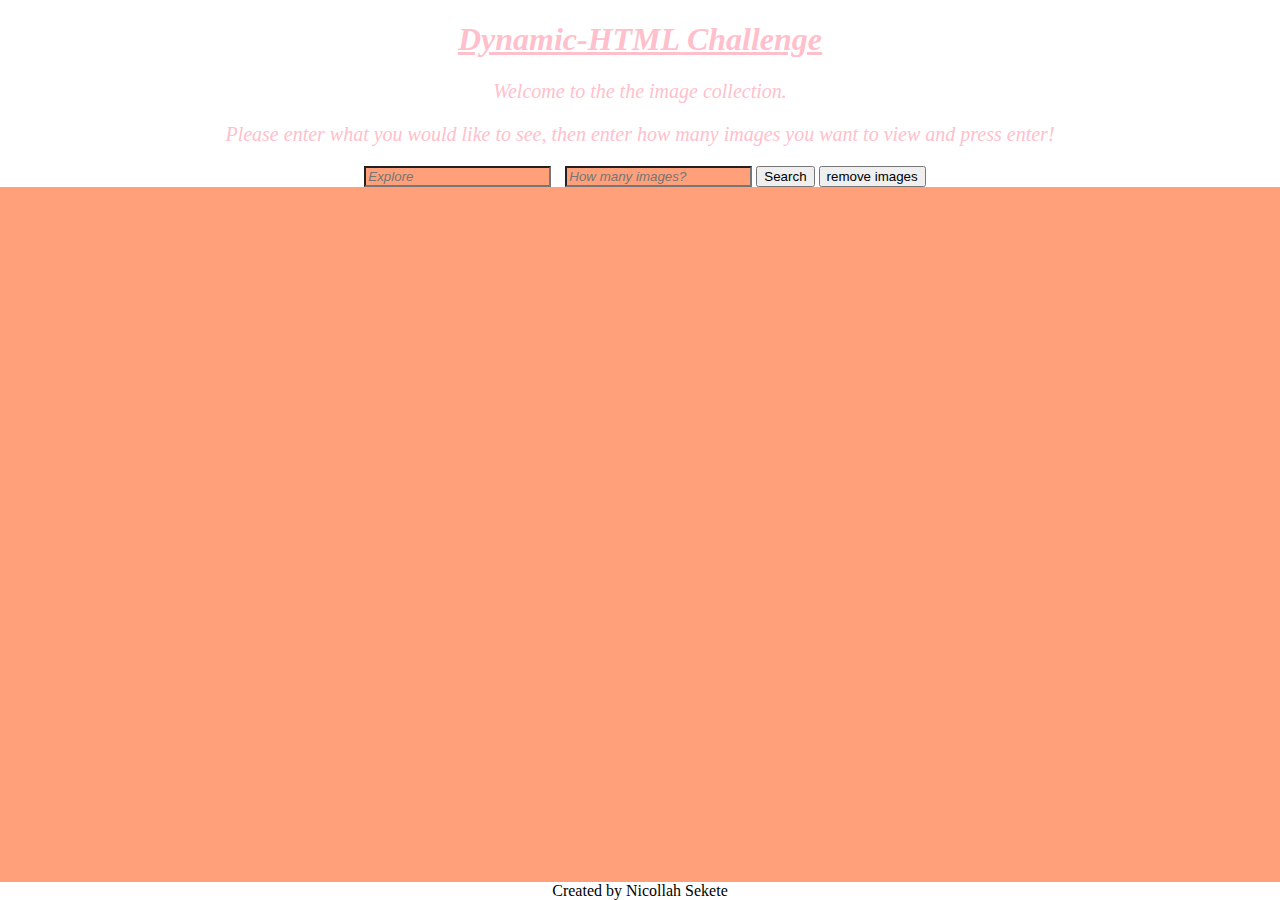
<file: index.html>
<!DOCTYPE html>
<html lang="en">

<head>
    <meta charset="UTF-8">
    <meta name="viewport" content="width=device-width, initial-scale=1.0">
    <title>Document</title>
    <link rel="stylesheet" href="css/style.css">
</head>

<body>
    <div class="header">
        <h1 id="header1">Dynamic-HTML Challenge</h1>
        <p id="explainer">Welcome to the the image collection.</p>
        <p id="instructions">Please enter what you would like to see, then enter how many images you want to view and press enter!</p>
             
    </div>
    <form action="">
        <input type="text" id="inputImage" placeholder="Explore">
        <input type="number" id="inputBoxNum" placeholder="How many images?">
        <button id="button1">Search</button>
        <button id="button2">remove images</button>
    </form>
    <div id="wrapper" id="form">
        
    </div>


    <footer>Created by Nicollah Sekete</footer>





</body>
<script src="index.js"></script>

</html>

        
        
        
        
        
        
        
        
        
        
        









    </div>
    

</div> 
</body>
</html>
</file>
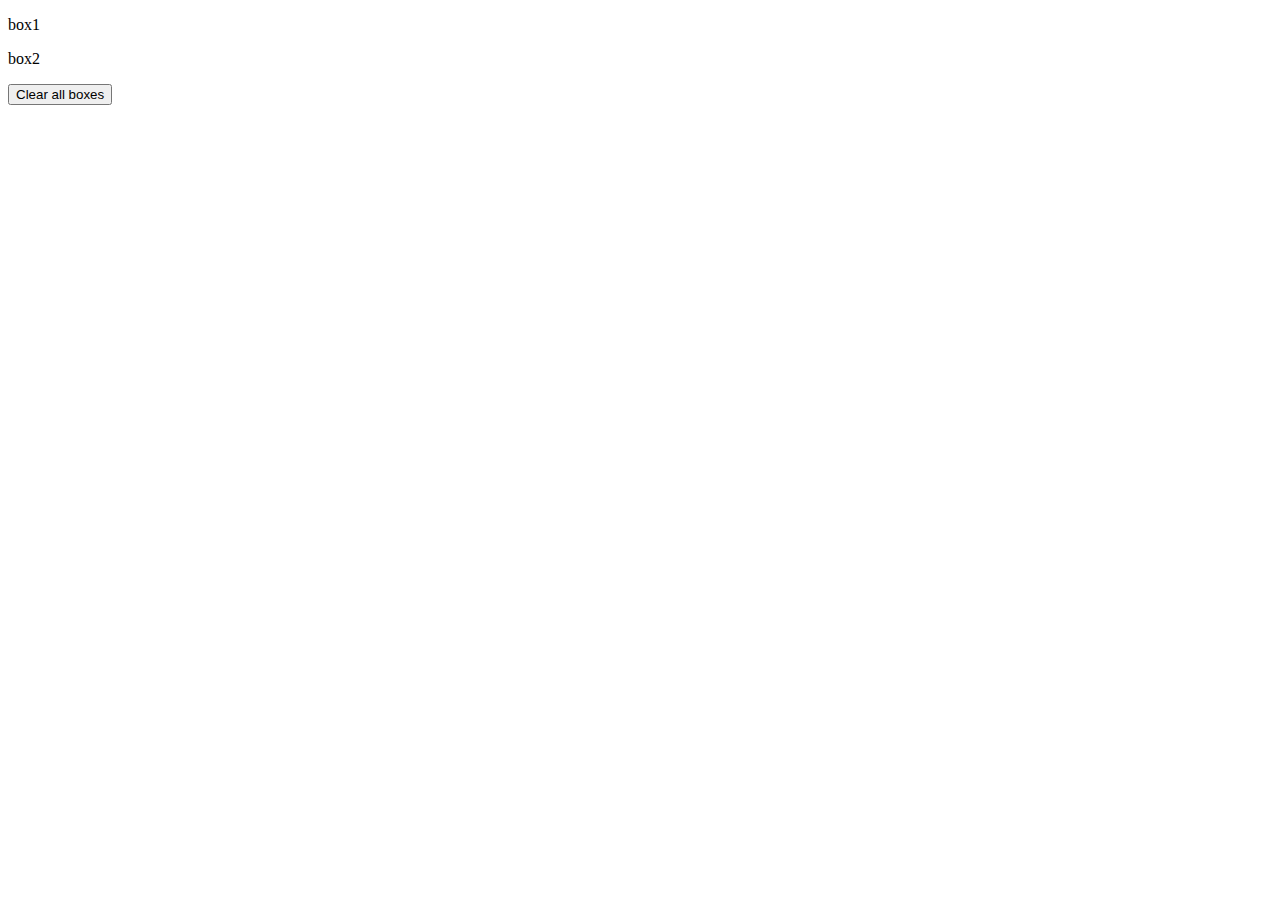
<file: saveindex.html>
<!DOCTYPE html>
<html lang="en">
<head>
    <meta charset="UTF-8">
    <meta name="viewport" content="width=device-width, initial-scale=1.0">
    <title>Document</title>
    <link rel="stylesheet" href="">
</head>
     
<body>
<div class= "page-wrapper" id=wrapper>
    <div class="form" id="form"></div>

    <div class="box" id="boxes">
        <p>box1</p>
    </div>
    <div class="box" id="boxes">
        <p>box2</p>
    </div>

    <button id="doBox">Clear all boxes</button>
    <script src=""></script>

</div> 
</body>
</html>
</file>
<file: css/style.css>
html,
body {
	width: 100%;
	height: 100%;
	margin: 0;
	padding: 0;
	display: flex;
	flex-direction: column;
	justify-content: center;
	align-items: center;

}

#form {
	padding: 10px 0;
	display: flex;
	flex-direction: column;
	justify-content: center;
}

input {
	margin-left: 10px;
}

#wrapper {
	width: 100%;
	height: 100%;
	display: flex;
	flex-direction: column;
	flex-wrap: wrap;
	justify-content: space-evenly;
	align-content: flex-start;
	background-color:lightsalmon;
	overflow: scroll;
	overflow-x: scroll;
}

.box {
	width: 60%;
	height: 60%;
	margin: 10px;
	background-color: lightpink;

}

.hide {
	display: none
}

[id="header1"]{
    color: pink;
    font-style: italic;
	text-align: center;
	text-decoration: underline;
}
[id="explainer"]{
    color: pink;
    font-style: italic;
    font-size: 20px;
    text-align: center;
}
[id="instructions"]{
    color: pink;
    font-style: italic;
    font-size: 20px;
    text-align: center;
}
[placeholder="Explore"]{
	font-style: italic;
	color: black;
	background-color: lightsalmon;
}
[placeholder="How many images?"]{
	font-style: italic;
	color: black;
	background-color: lightsalmon;

}
</file>
